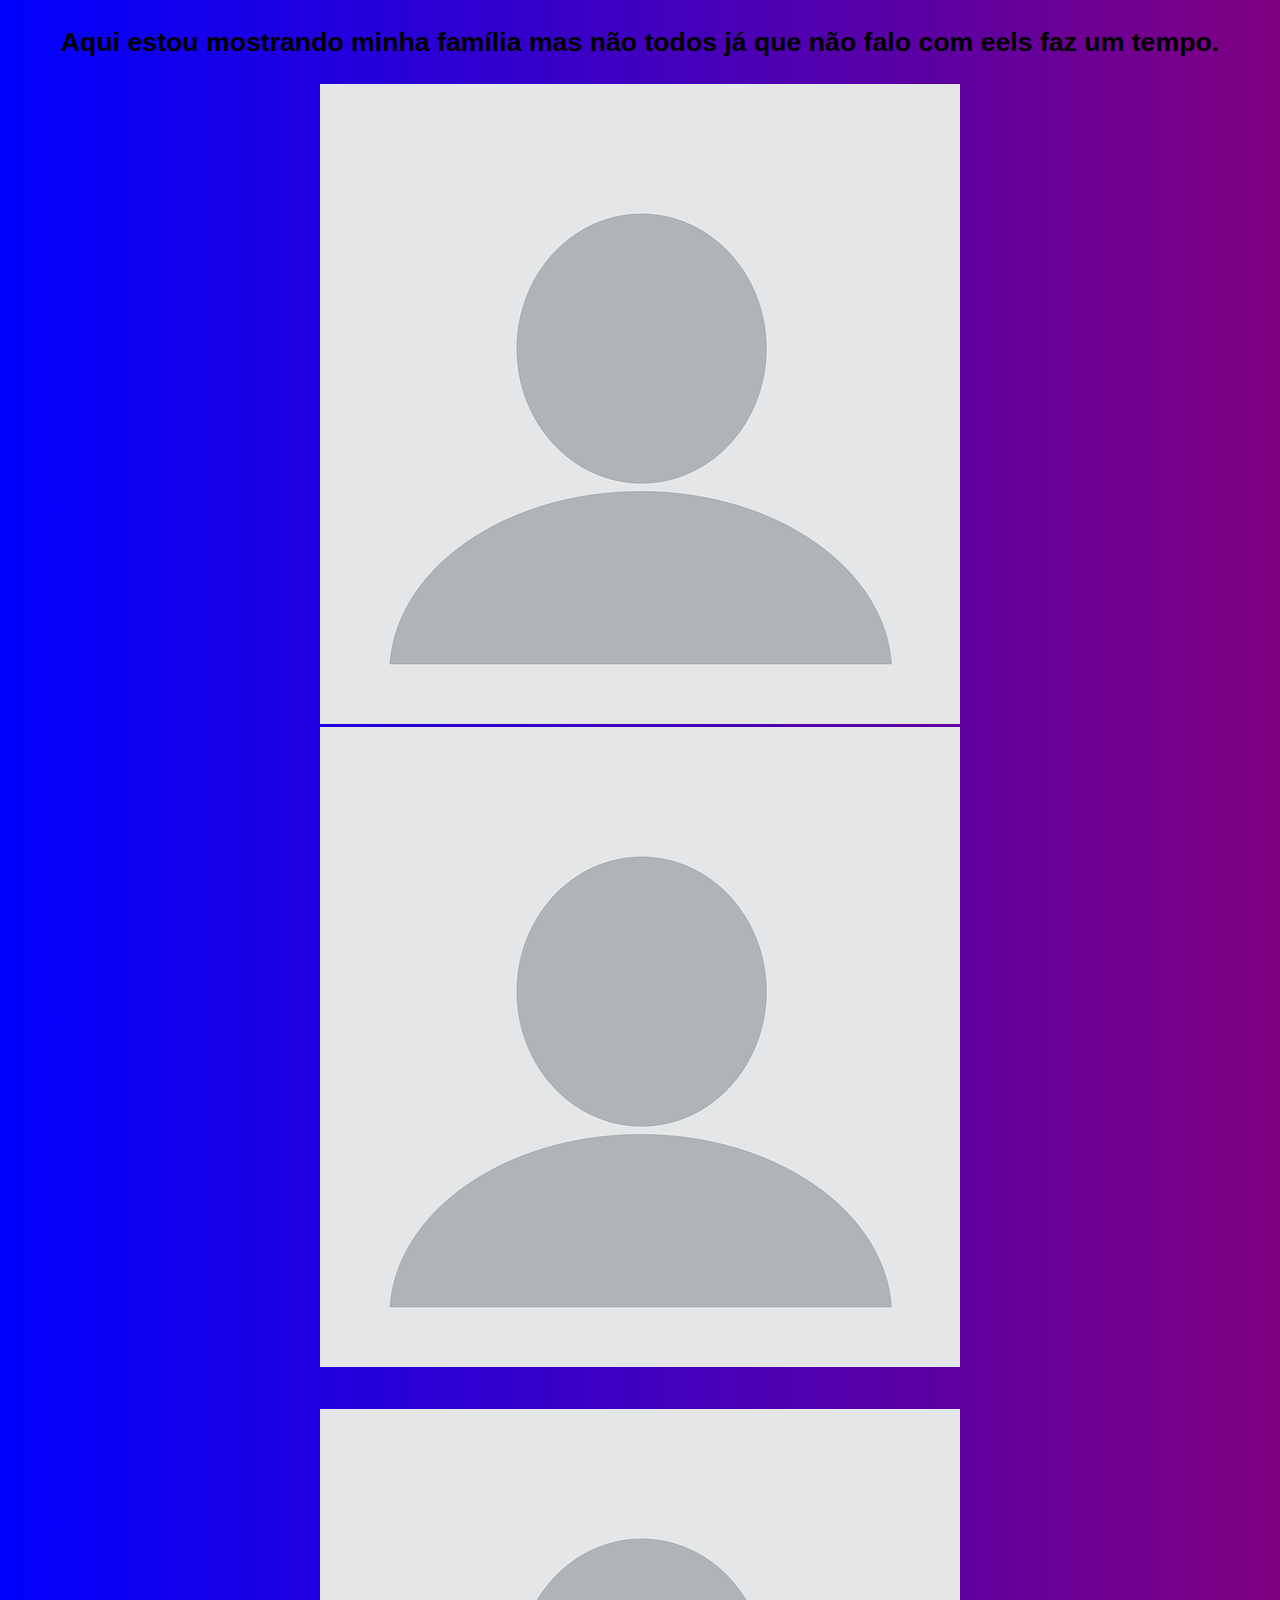
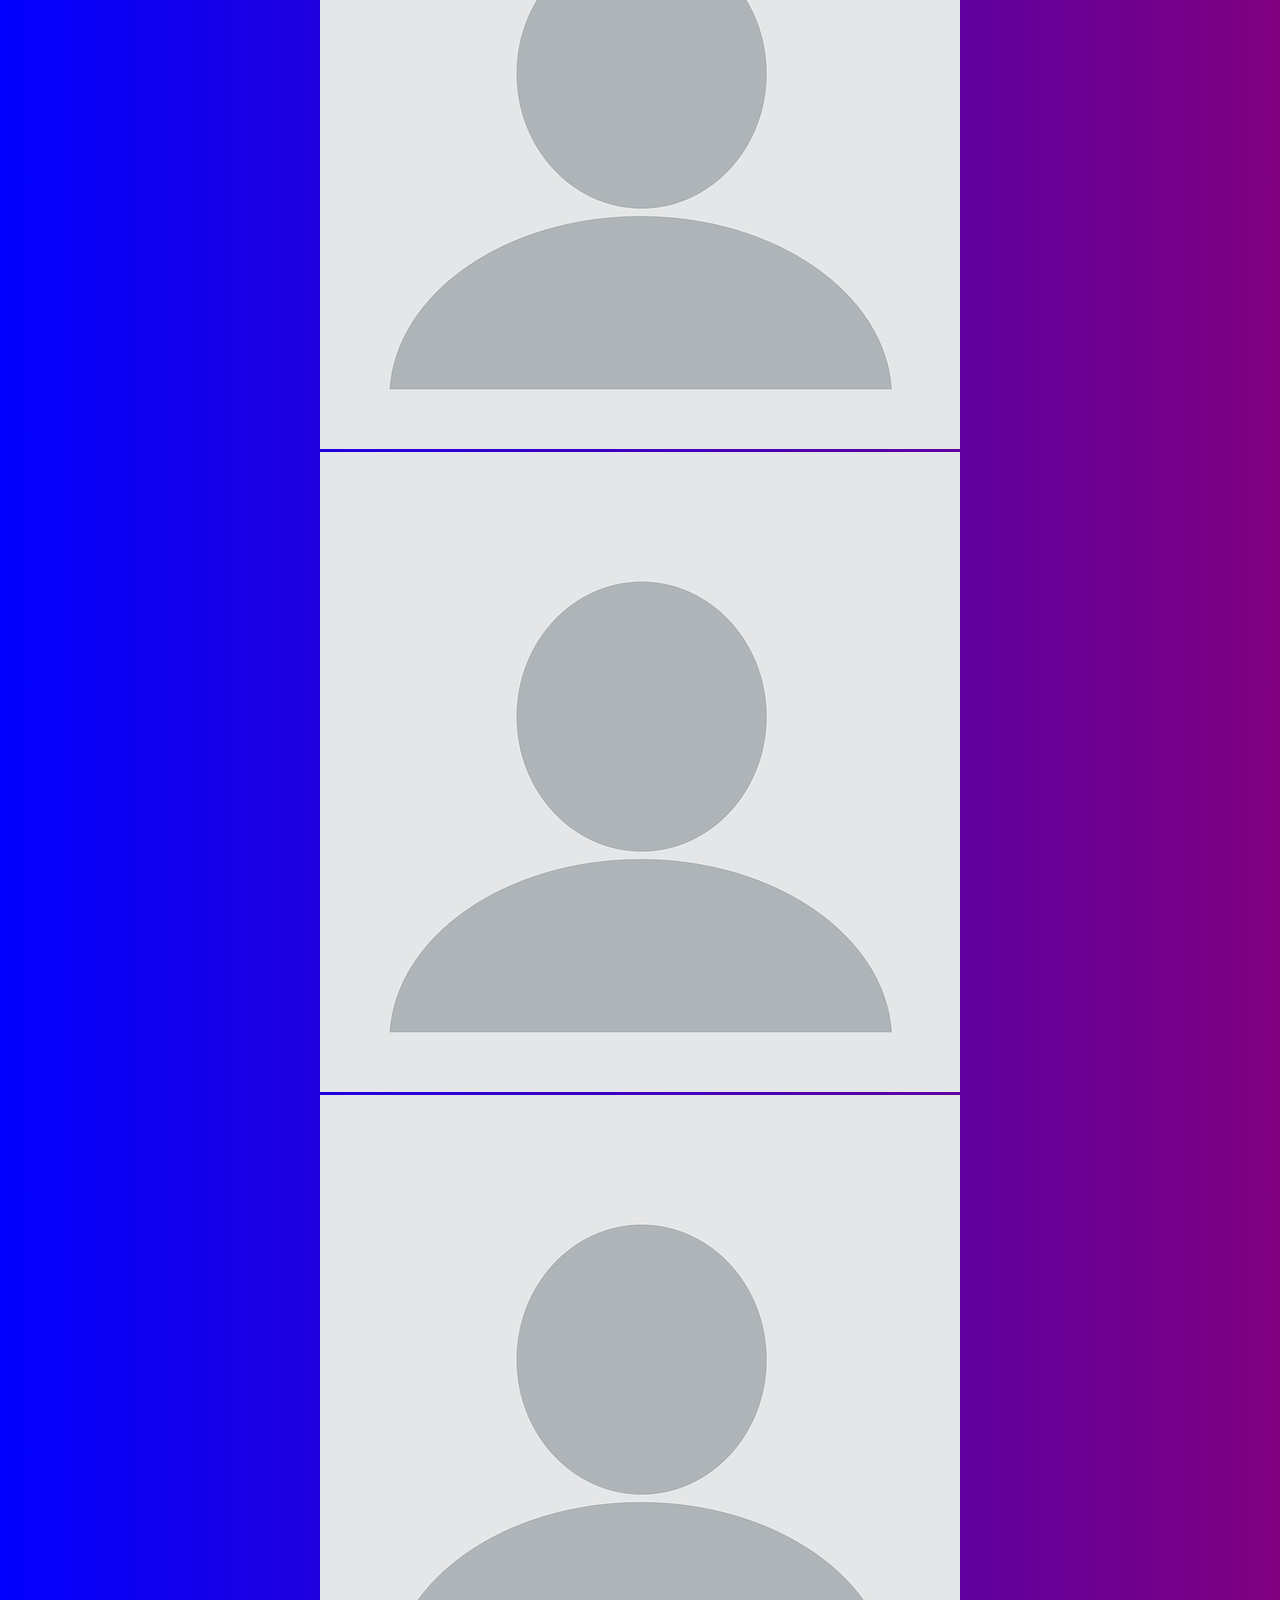
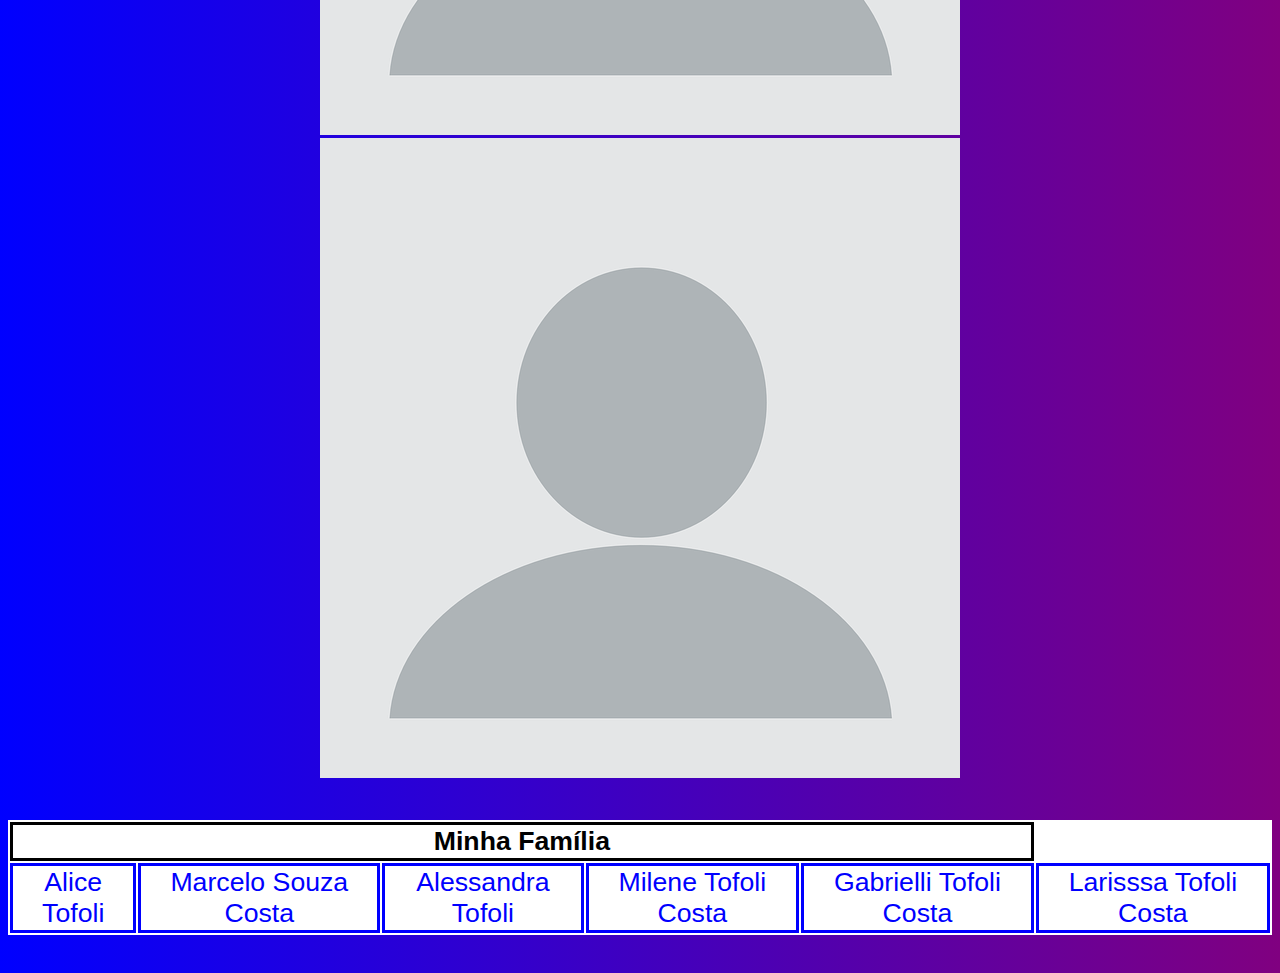
<file: index.html>
<!DOCTYPE html>
<html lang="en">
<head>
    <meta charset="UTF-8">
    <meta name="viewport" content="width=device-width, initial-scale=1.0">
    <link rel="stylesheet" type = "text/css" href="style.css">

    <title>Minha Família</title>
</head>
<body>
    <h1></h1>
    
    <h3> Aqui estou mostrando minha família mas não todos já que não falo com eels faz um tempo.</h3>

    <img src="proile.png" alt="logo da alice">    
    <img src="proile.png" alt="foto do marcelo"> 
    <p></p>
    <img src="proile.png" alt="logo da alessandra">
    <img src="proile.png" alt="foto da milene">
    <img src="proile.png" alt="foto da gabi">
    <img src="proile.png" alt="foto da larissa">
    
        
        <P></P>     


        <table class ="table table-hover table-dark">         
           <thead>
            <tr>  
                <th colspan="5">Minha Família</th>
           </tr>
           </thead>

           <tr>      
                <td onclick="location.href='alice.html'"> Alice Tofoli</td>       
                <td onclick="location.href='marcelo.html'">Marcelo Souza Costa</td>
                <td onclick="location.href='alessandra.html'">Alessandra Tofoli</td>
                <td onclick="location.href='milene.html'">Milene Tofoli Costa</td>
                <td onclick="location.href='gabi.html'">Gabrielli Tofoli Costa</td>
                <td onclick="location.href='lara.html'">Larisssa Tofoli Costa</td>
            </tr>               
        
        </table>
        <P></P>
</file>
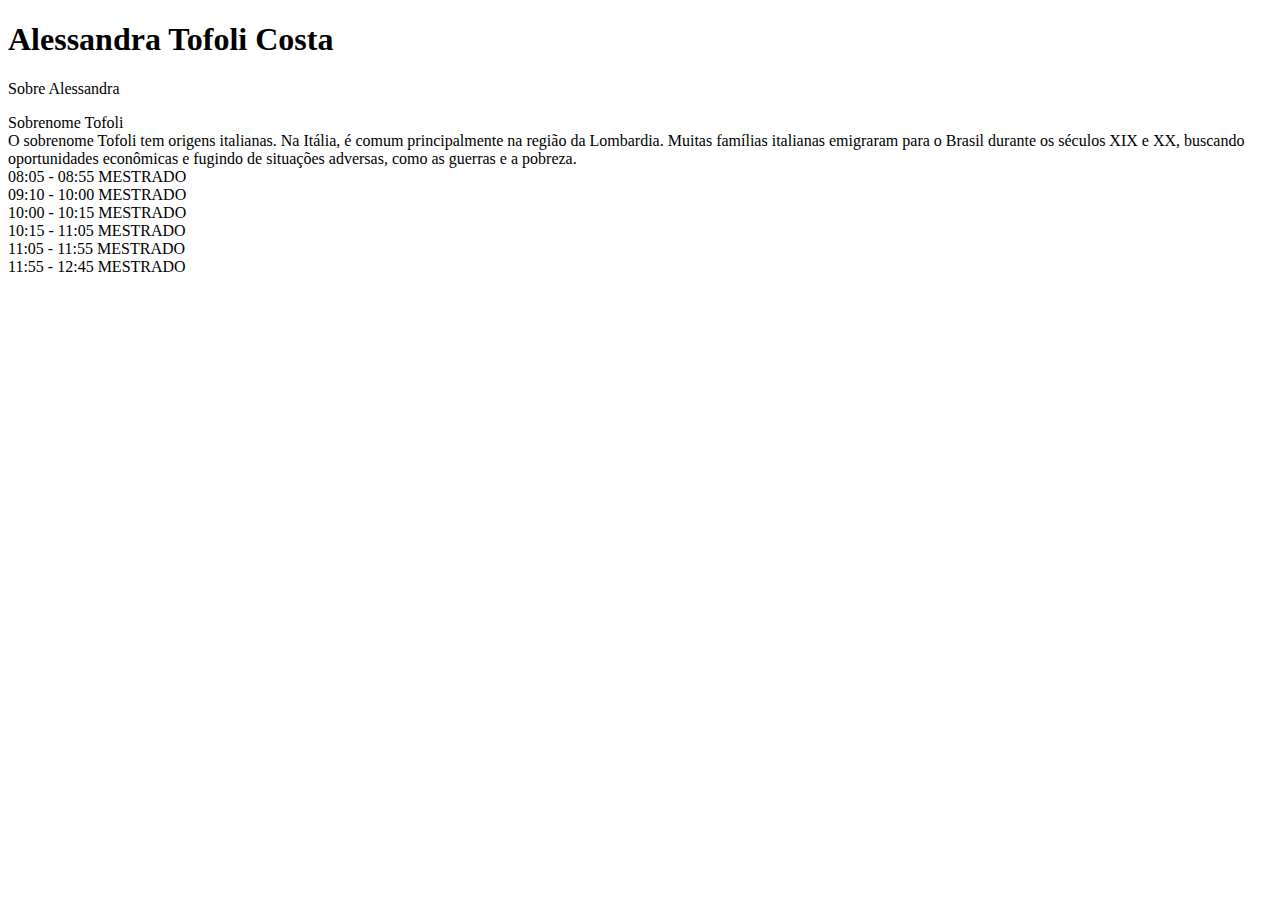
<file: alessandra.html>
<!DOCTYPE html>
<html lang="en">
<head>
    <meta charset="UTF-8">
    <meta name="viewport" content="width=device-width, initial-scale=1.0">
    <title>Document</title>
</head>
<body>
    <h1>Alessandra Tofoli Costa</h1>
    
    <p> Sobre Alessandra</p>

    
   
        <li>Sobrenome Tofoli</li>
            <li>O sobrenome Tofoli tem origens italianas. Na Itália, é comum principalmente na região da Lombardia. 
                Muitas famílias italianas emigraram para o Brasil durante os séculos XIX e XX, buscando oportunidades econômicas e 
                fugindo de situações adversas, como as guerras e a pobreza.</li>
            <li>08:05 - 08:55 MESTRADO</li>
            <li>09:10 - 10:00 MESTRADO  </li>
            <li>10:00 - 10:15 MESTRADO</li>
            <li>10:15 - 11:05 MESTRADO</li>
            <li>11:05 - 11:55 MESTRADO</li>
            <li>11:55 - 12:45 MESTRADO</li>
        </ol>
    </ol>
    
</body>
</html>
</file>
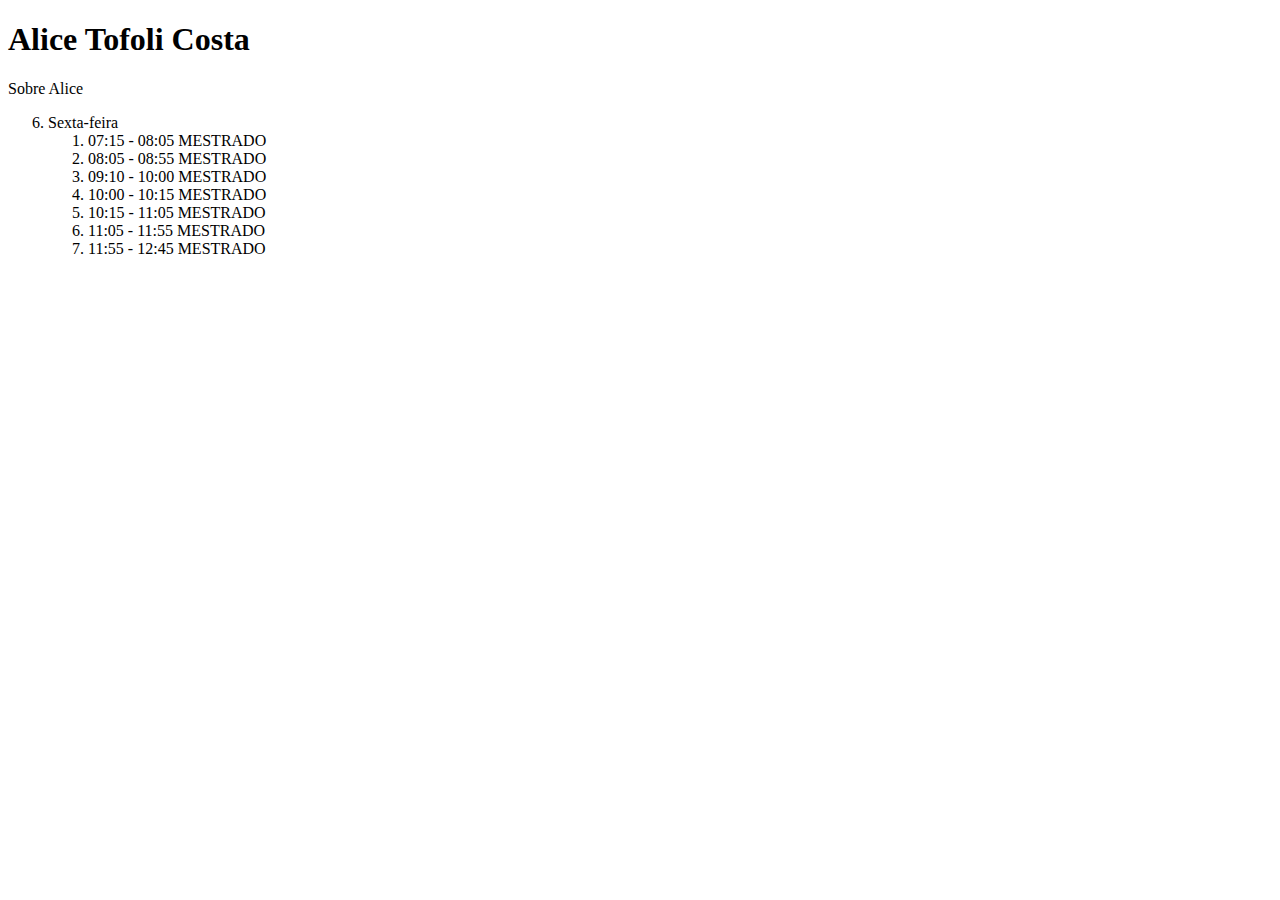
<file: alice.html>
<!DOCTYPE html>
<html lang="en">
<head>
    <meta charset="UTF-8">
    <meta name="viewport" content="width=device-width, initial-scale=1.0">
    <title>Document</title>
</head>
<body>
    <h1>Alice Tofoli Costa</h1>
    
    <p> Sobre Alice</p>

    
    <ol start="6">
        <li>Sexta-feira</li>
        <ol>
            <li>07:15 - 08:05 MESTRADO</li>
            <li>08:05 - 08:55 MESTRADO</li>
            <li>09:10 - 10:00 MESTRADO  </li>
            <li>10:00 - 10:15 MESTRADO</li>
            <li>10:15 - 11:05 MESTRADO</li>
            <li>11:05 - 11:55 MESTRADO</li>
            <li>11:55 - 12:45 MESTRADO</li>
        </ol>
    </ol>
    
</body>
</html>
</file>
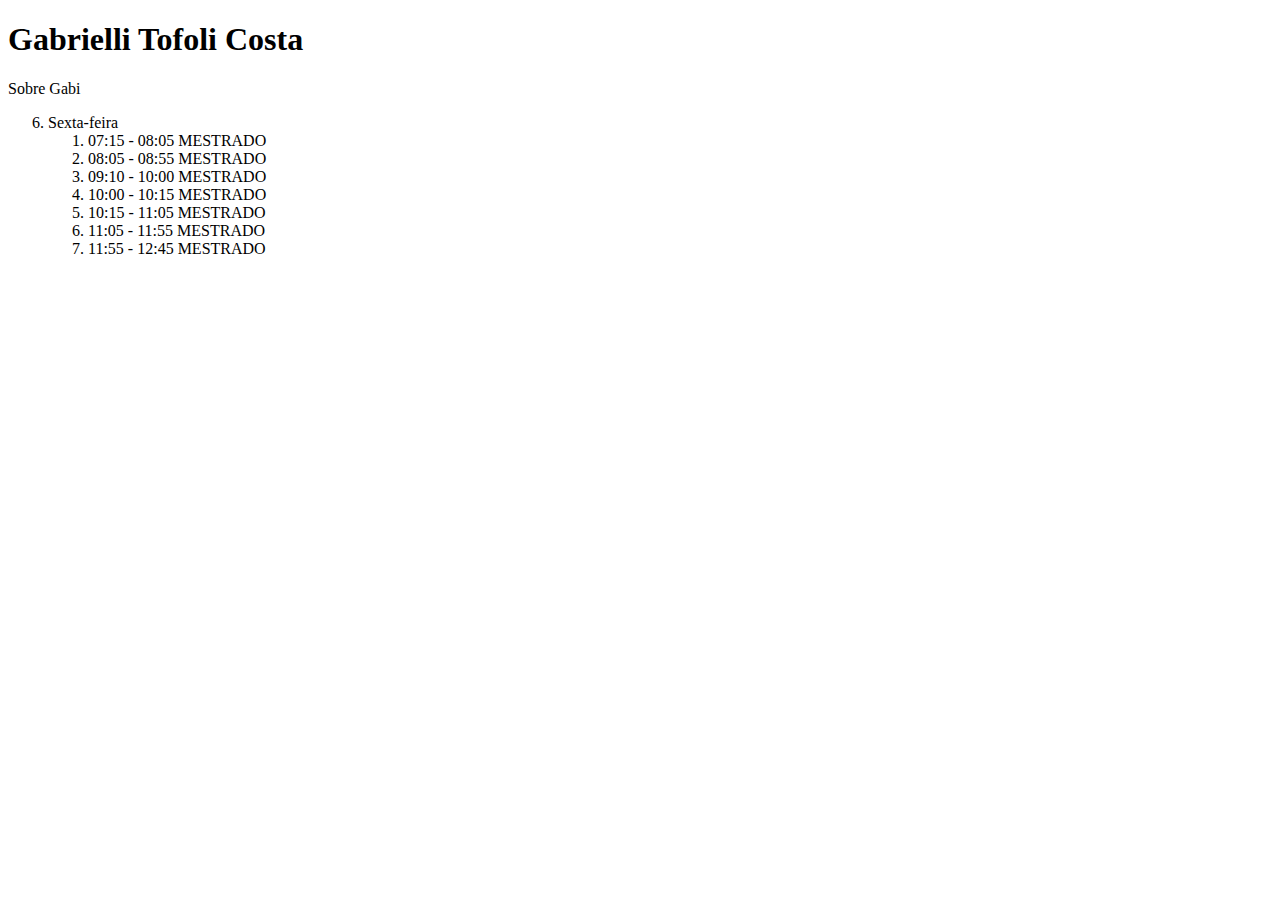
<file: gabi.html>
<!DOCTYPE html>
<html lang="en">
<head>
    <meta charset="UTF-8">
    <meta name="viewport" content="width=device-width, initial-scale=1.0">
    <title>Document</title>
</head>
<body>
    <h1>Gabrielli Tofoli Costa</h1>
    
    <p> Sobre Gabi</p>

    
    <ol start="6">
        <li>Sexta-feira</li>
        <ol>
            <li>07:15 - 08:05 MESTRADO</li>
            <li>08:05 - 08:55 MESTRADO</li>
            <li>09:10 - 10:00 MESTRADO  </li>
            <li>10:00 - 10:15 MESTRADO</li>
            <li>10:15 - 11:05 MESTRADO</li>
            <li>11:05 - 11:55 MESTRADO</li>
            <li>11:55 - 12:45 MESTRADO</li>
        </ol>
    </ol>
    
</body>
</html>
</file>
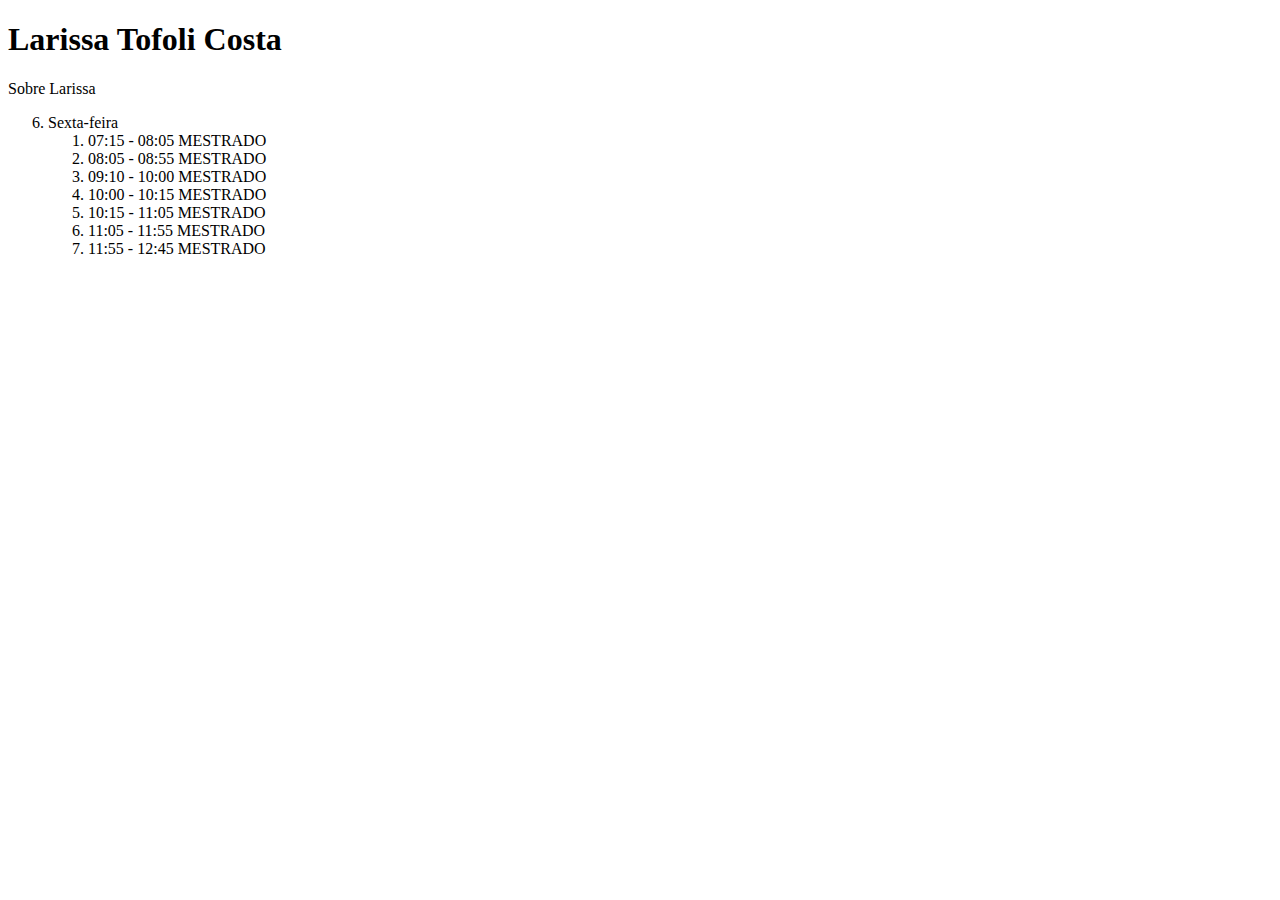
<file: lara.html>
<!DOCTYPE html>
<html lang="en">
<head>
    <meta charset="UTF-8">
    <meta name="viewport" content="width=device-width, initial-scale=1.0">
    <title>Document</title>
</head>
<body>
    <h1>Larissa Tofoli Costa</h1>
    
    <p>Sobre Larissa</p>

    
    <ol start="6">
        <li>Sexta-feira</li>
        <ol>
            <li>07:15 - 08:05 MESTRADO</li>
            <li>08:05 - 08:55 MESTRADO</li>
            <li>09:10 - 10:00 MESTRADO  </li>
            <li>10:00 - 10:15 MESTRADO</li>
            <li>10:15 - 11:05 MESTRADO</li>
            <li>11:05 - 11:55 MESTRADO</li>
            <li>11:55 - 12:45 MESTRADO</li>
        </ol>
    </ol>
    
</body>
</html>
</file>
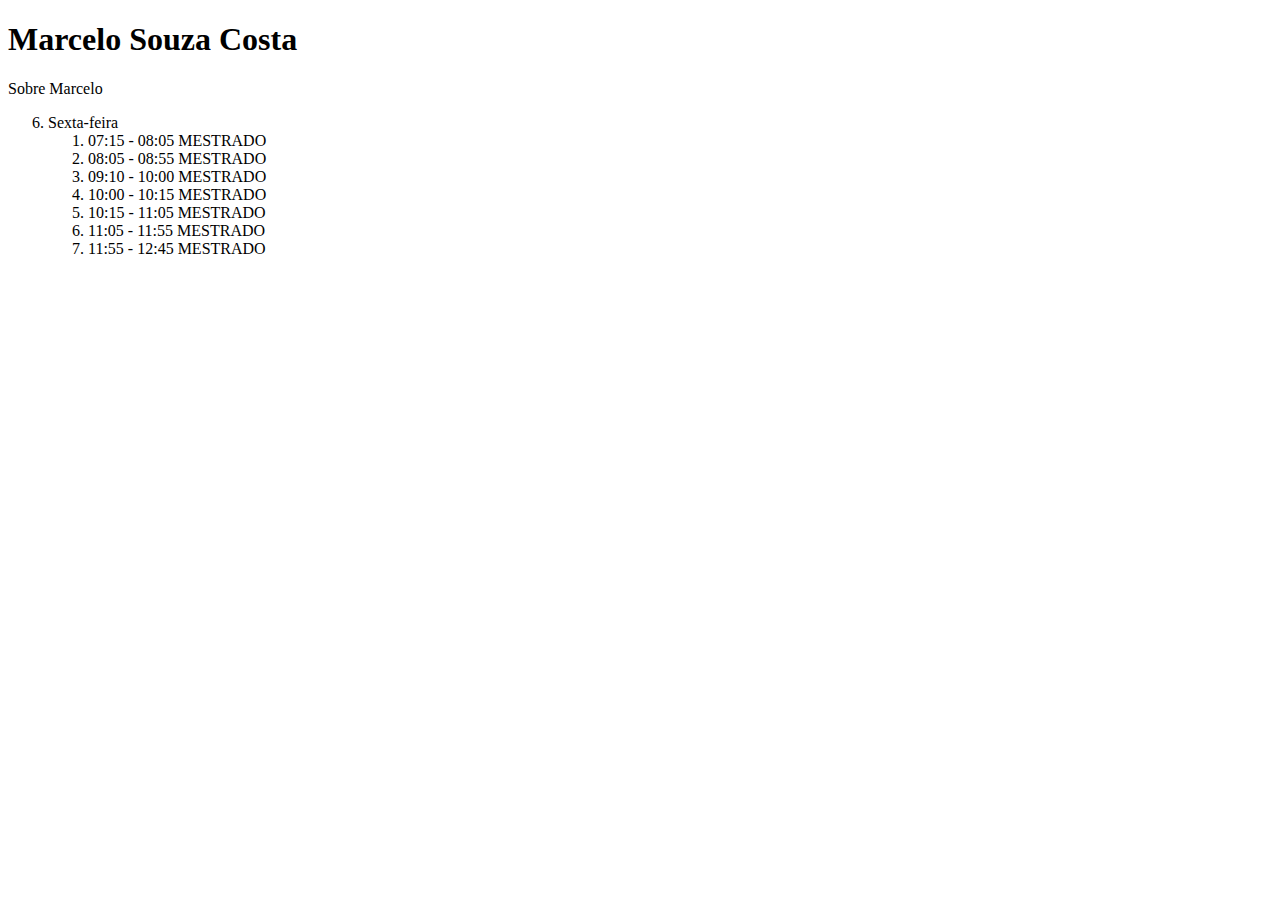
<file: marcelo.html>
<!DOCTYPE html>
<html lang="en">
<head>
    <meta charset="UTF-8">
    <meta name="viewport" content="width=device-width, initial-scale=1.0">
    <title>Document</title>
</head>
<body>
    <h1>Marcelo Souza Costa</h1>
    
    <p> Sobre Marcelo</p>

    
    <ol start="6">
        <li>Sexta-feira</li>
        <ol>
            <li>07:15 - 08:05 MESTRADO</li>
            <li>08:05 - 08:55 MESTRADO</li>
            <li>09:10 - 10:00 MESTRADO  </li>
            <li>10:00 - 10:15 MESTRADO</li>
            <li>10:15 - 11:05 MESTRADO</li>
            <li>11:05 - 11:55 MESTRADO</li>
            <li>11:55 - 12:45 MESTRADO</li>
        </ol>
    </ol>
    
</body>
</html>
</file>
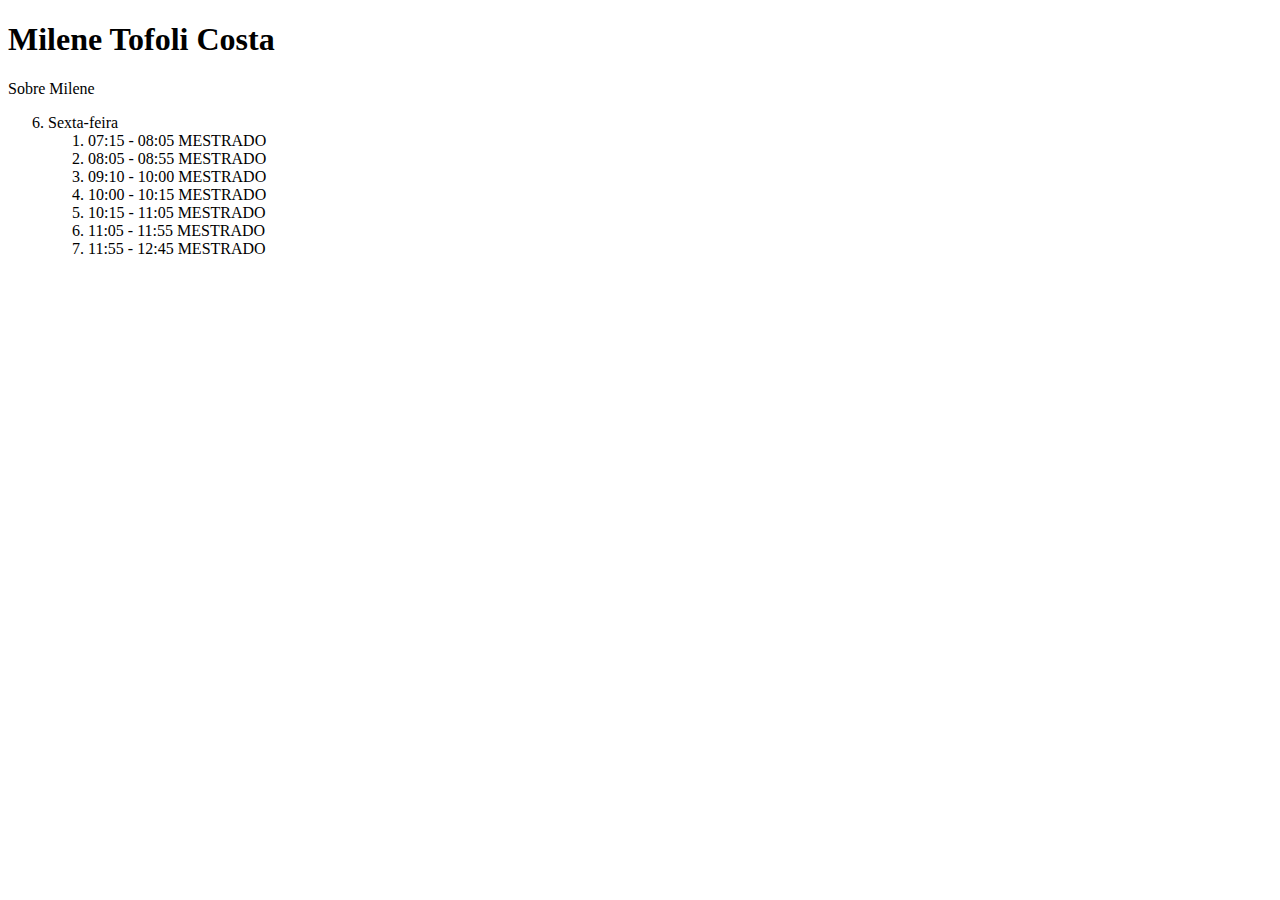
<file: milene.html>
<!DOCTYPE html>
<html lang="en">
<head>
    <meta charset="UTF-8">
    <meta name="viewport" content="width=device-width, initial-scale=1.0">
    <title>Document</title>
</head>
<body>
    <h1> Milene Tofoli Costa</h1>
    
    <p> Sobre Milene</p>
    
    
    <ol start="6">
        <li>Sexta-feira</li>
        <ol>
            <li>07:15 - 08:05 MESTRADO</li>
            <li>08:05 - 08:55 MESTRADO</li>
            <li>09:10 - 10:00 MESTRADO  </li>
            <li>10:00 - 10:15 MESTRADO</li>
            <li>10:15 - 11:05 MESTRADO</li>
            <li>11:05 - 11:55 MESTRADO</li>
            <li>11:55 - 12:45 MESTRADO</li>
        </ol>
    </ol>
    
</body>
</html>
</file>
<file: style.css>
@charset "UTF-8";

body
{
    background-image: linear-gradient(90deg, blue, purple);
    color: black;
    font-size: 10pt;
    font-family:Arial, Helvetica, sans-serif;
    text-align: center;
    text-decoration: none;
}

h1
{   
    background-image: linear-gradient(270deg, blue, purple );
    background-color: gray;
    color: black;
    font-size: 30pt;
    font-family:Arial;
    text-align: center;
}

p
{
    color: black;
    font-size: 29pt;
    font-family:Arial, Helvetica, sans-serif;
    text-align: left; 
}

h2
{
    color: black;
    font-size: 25pt;
    font-family:Arial;
    text-align: center;
}

h3
{
    color: black;
    font-size: 20pt;
    font-family:Arial, Helvetica, sans-serif;
    text-align: center;
}

li
{
    color: black;
    font-size: 20pt;
    font-family:Arial;
    text-align: center;
}

a
{
    color: blue;
    font-size: 20pt;
    font-family:Arial;
    text-align: center;
    text-decoration: none;
} 

table
{
    background-color: white;
    color: black;
    font-size: 20pt;
    font-family:Arial;   
    table, td, th, tfoot 
        {
            border: 3px solid;
        }  
    td {color: blue;}
    text-align: center;  
    margin: auto;    
}
</file>
